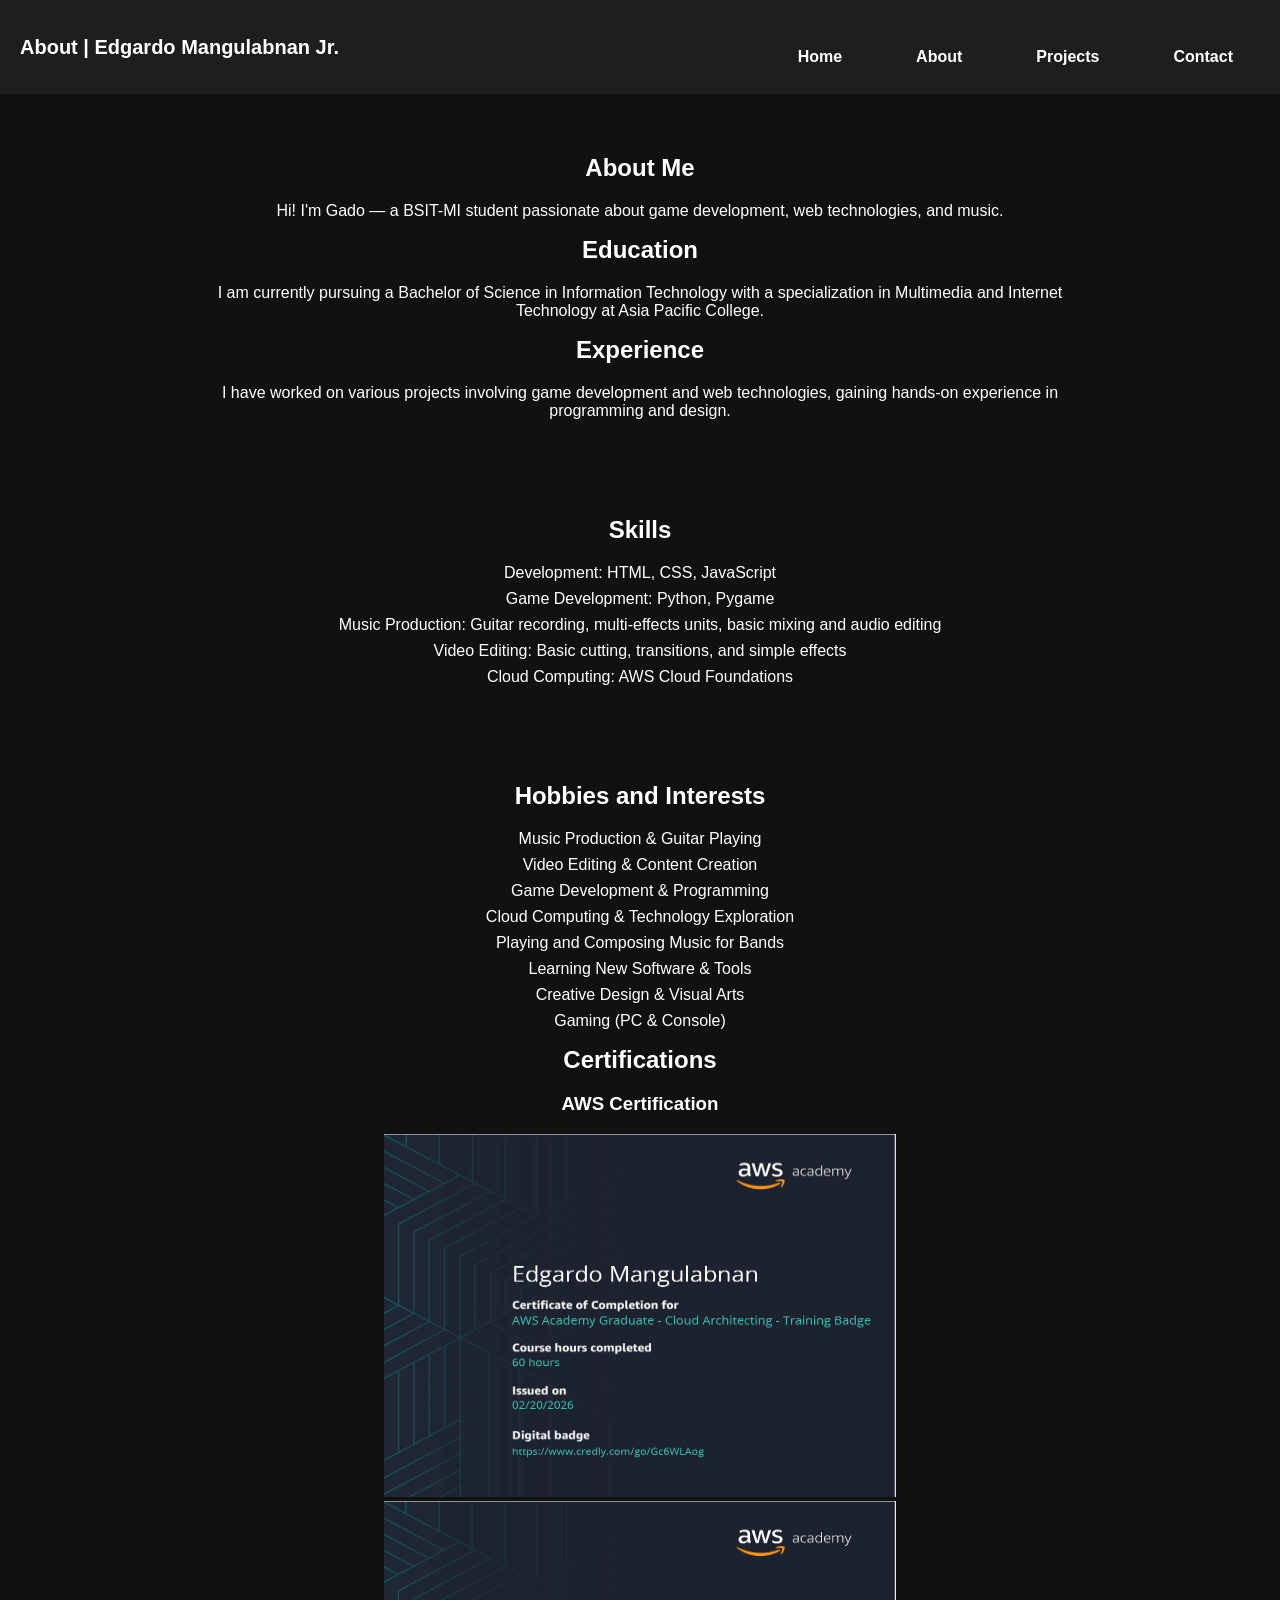
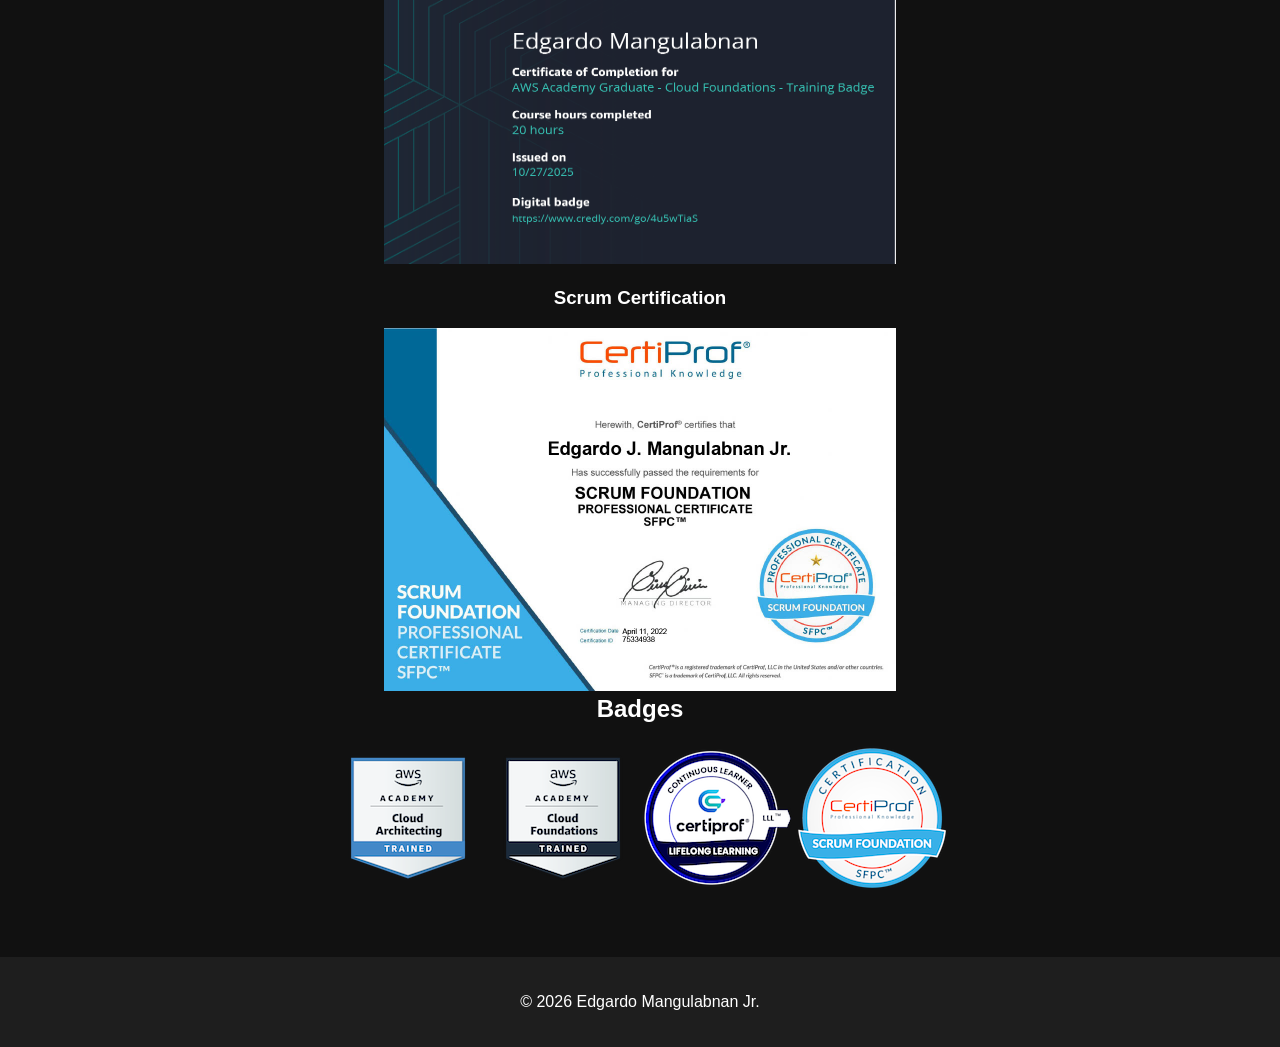
<file: pages/about.html>
<!DOCTYPE html>
<html lang="en">

<head>
    <meta charset="UTF-8">
    <meta name="viewport" content="width=device-width, initial-scale=1.0">
    <title>About | Edgardo Mangulabnan Jr.</title>
    <link rel="stylesheet" href="../style.css">
</head>

<body>      

    <header>
        <h1>About | Edgardo Mangulabnan Jr.</h1>
        <nav>
            <a href="https://gadodobird1003.github.io/Portfolio-ni-Gads/">Home</a>
            <a href="about.html">About</a>
            <a href="projects.html">Projects</a>
            <a href="contact.html">Contact</a>
        </nav>
    </header>

    <main class="about-page">

        <section class="intro">
            <h2>About Me</h2>
            <p>
                Hi! I'm Gado — a BSIT-MI student passionate about game development, web technologies, and music.
            </p>
        </section>

        <section class="education">
            <h2>Education</h2>
            <p>
                I am currently pursuing a Bachelor of Science in Information Technology with a specialization in Multimedia and Internet Technology at Asia Pacific College.
            </p>
            </section>

        <section class="experience">
            <h2>Experience</h2>
            <p>
                I have worked on various projects involving game development and web technologies, gaining hands-on experience in programming and design.
            </p>
        </section>
        
        <section class="skills">
            <h2>Skills</h2>
            <ul>
                <li>Development: HTML, CSS, JavaScript</li>
                <li>Game Development: Python, Pygame</li>
                <li>Music Production: Guitar recording, multi-effects units, basic mixing and audio editing</li>
                <li>Video Editing: Basic cutting, transitions, and simple effects</li>
                <li>Cloud Computing: AWS Cloud Foundations</li>
            </ul>
        </section>

        <section class="hobbies">
            <h2>Hobbies and Interests</h2>
            <ul>
                <li>Music Production &amp; Guitar Playing</li>
                <li>Video Editing &amp; Content Creation</li>
                <li>Game Development &amp; Programming</li>
                <li>Cloud Computing &amp; Technology Exploration</li>
                <li>Playing and Composing Music for Bands</li>
                <li>Learning New Software &amp; Tools</li>
                <li>Creative Design &amp; Visual Arts</li>
                <li>Gaming (PC &amp; Console)</li>
            </ul>
        </section>

        <section class="certifications">
            <h2>Certifications</h2>
            <h3>AWS Certification</h3>
            <img src="../images/certificates/AWS-Cloud Architechting-Cert.jpg" alt="AWS Certification" class="cert-image" width="512" height="363"> <img src="../images/certificates/AWS-Cloud Foundations-Cert.png" alt="AWS Certification" class="cert-image" width="512" height="363">
            
            <h3>Scrum Certification</h3>
            <img src="../images/certificates/scrum-certification.jpg" alt="Scrum Certification" class="cert-image" width="512" height="363">

        </section>

        <section class="badges">
            <h2>Badges</h2>
        <img src="../images/badges/aws-academy-graduate-cloud-architecting-training-ba.png" class="badge-image">
        <img src="../images/badges/aws-academy-graduate-cloud-foundations-training-bad.png" class="badge-image">
        <img src="../images/badges/lifelong-learning.png" class="badge-image">
        <img src="../images/badges/scrum-foundation-professional-certification-sfpc.png" class="badge-image">
        </section>
    </main>

    <footer>
        <p>© 2026 Edgardo Mangulabnan Jr.</p>
    </footer>

    <script src="../script.js"></script>
</body>

</html>
</file>
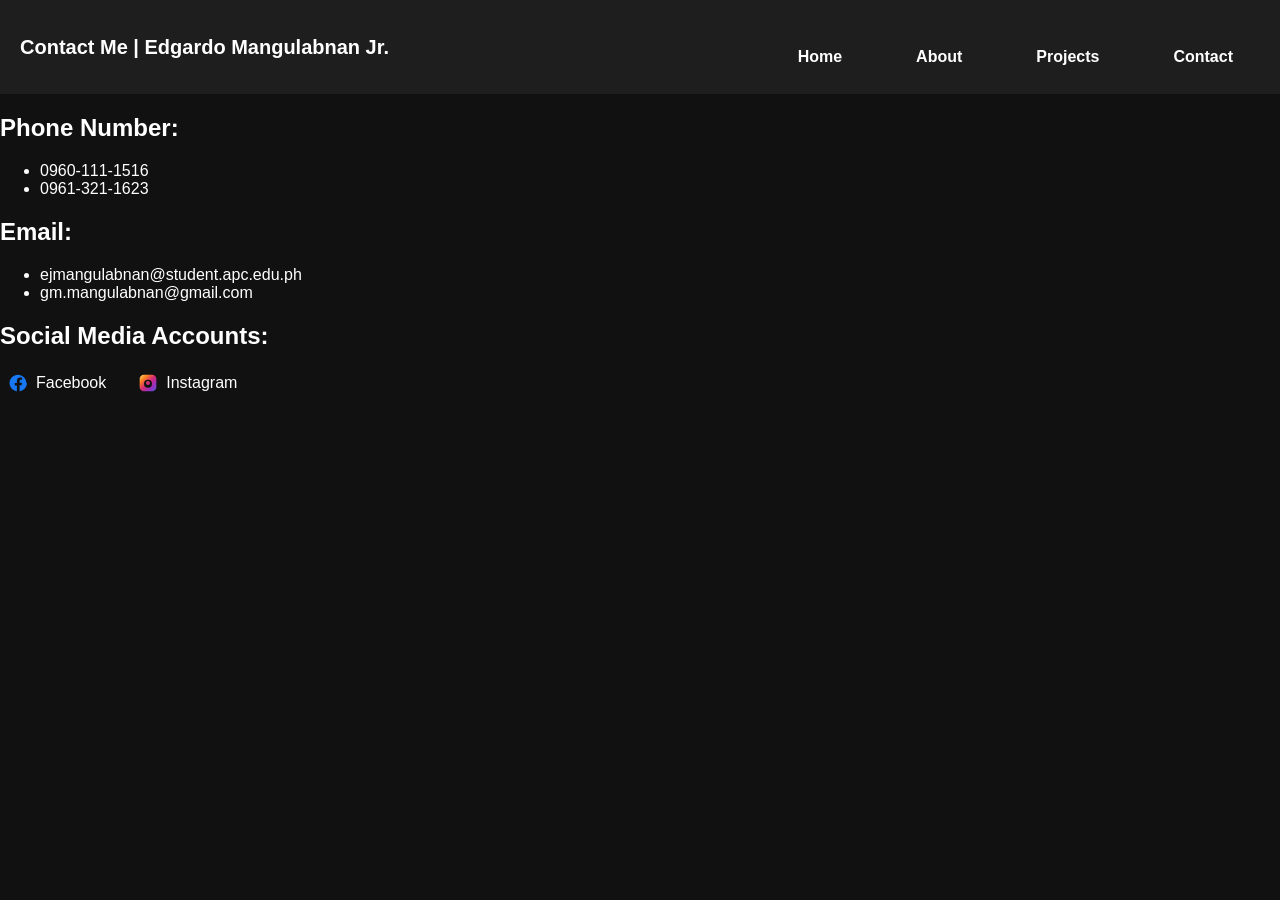
<file: pages/contact.html>
<!DOCTYPE html>
<html lang="eng">

<head>
    <meta charset="UTF-8">
    <meta name="viewport" content="width=device-width, initial-scale=1.0">
    <title>Contact | Edgardo Mangulabnan Jr.</title>
    <link rel="stylesheet" href="../style.css">
</head>

<body>
    <header>
        <h1>Contact Me | Edgardo Mangulabnan Jr.</h1>
        <nav>
        <a href="https://gadodobird1003.github.io/Portfolio-ni-Gads/">Home</a>
        <a href="about.html">About</a>
        <a href="projects.html">Projects</a>
        <a href="contact.html">Contact</a>
        </nav>
    </header>

    <main class="contact-page">

    <!--phone numbers-->
    <section class="phone-number">
        <h2>Phone Number:</h2>
        <ul>
            <li>0960-111-1516</li>
            <li>0961-321-1623</li>
        </ul>
    </section>
        
    <!--email-->
    <section class="email">
        <h2>Email:</h2>
        <ul>
            <li>ejmangulabnan@student.apc.edu.ph</li>
            <li>gm.mangulabnan@gmail.com</li>
        </ul>
    </section>

    <!--Social Media Accounts-->
    <section class="socmed-accounts">
        <h2>Social Media Accounts:</h2>
        <p class="social-links">
            <a href="https://www.facebook.com/gaDODOBIRD03" target="_blank" rel="noopener noreferrer" aria-label="Facebook">
                <img src="../images/facebook.svg" alt="" class="social-icon" aria-hidden="true">
                Facebook
            </a>

            <a href="https://www.instagram.com/edgardodobird/" target="_blank" rel="noopener noreferrer" aria-label="Instagram">
                <img src="../images/instagram.svg" alt="" class="social-icon" aria-hidden="true">
                Instagram
            </a>
        </p>
    </section>

    </main>
</body>

</html>
</file>
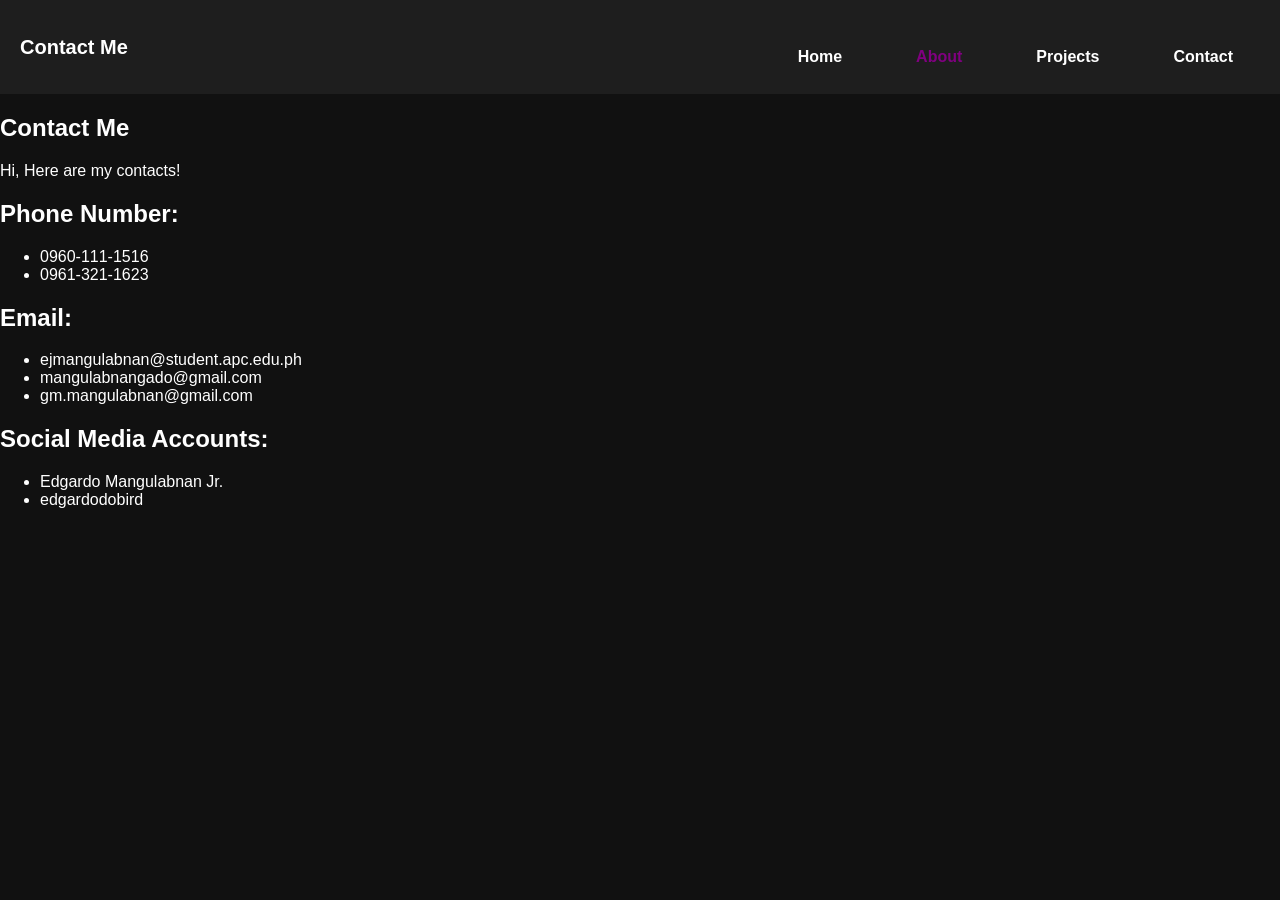
<file: pages/contacts.html>
<!DOCTYPE html>
<html lang="eng">
    <body>
        <header>
            <h1>Contact Me</h1>
            <nav>
            <a href="../index.html">Home</a>
            <a href="about.html" class="active">About</a>
            <a href="projects.html">Projects</a>
            <a href="contact.html">Contact</a>
            </nav>
        </header>

        <main class="contact page">
            <section class="intro">
            <h2>Contact Me</h2>
            <p>
                Hi, Here are my contacts!
            </p>
        </section>

        <!--phone numbers-->
        <section class="phone-number">
            <h2>Phone Number:</h2>
            <ul>
                <li>0960-111-1516</li>
                <li>0961-321-1623</li>
            </ul>
        </section>
        
        <!--email-->
        <section class="email">
            <h2>Email:</h2>
            <ul>
                <li>ejmangulabnan@student.apc.edu.ph</li>
                <li>mangulabnangado@gmail.com</li>
                <li>gm.mangulabnan@gmail.com</li>
            </ul>
            <!--Social Media Accounts-->
        <section class="SocMed-Accounts">
            <h2>Social Media Accounts:</h2>
            <ul>
                <li>Edgardo Mangulabnan Jr.</li>
                <li>edgardodobird</li>
            </ul>
        </section>
        </section>
        </main>
    </body>
    <link rel="stylesheet" href="../style.css">
</html>
</file>
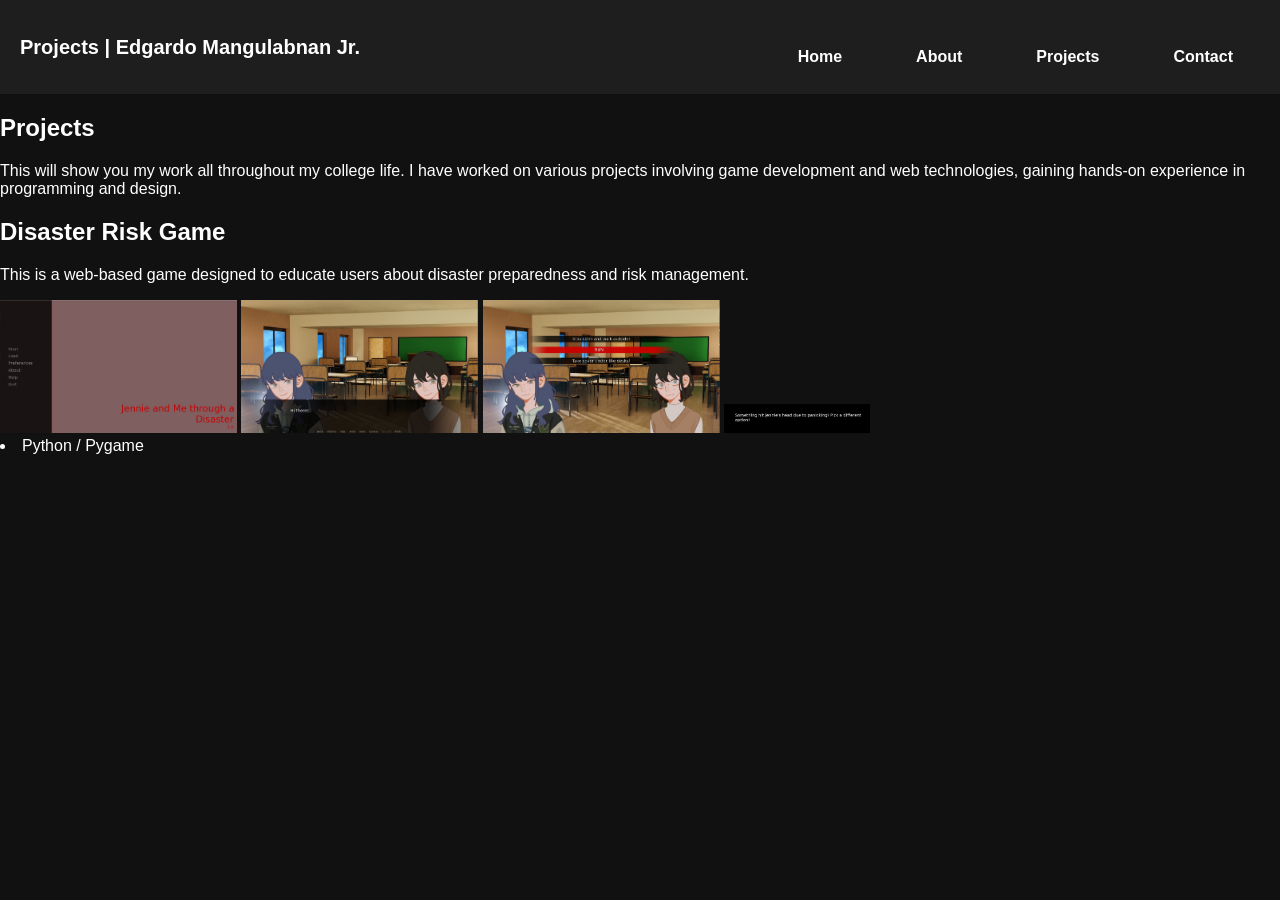
<file: pages/projects.html>
<!DOCTYPE html>
<html lang="eng">

<head>
    <meta charset="UTF-8">
    <meta name="viewport" content="width=device-width, initial-scale=1.0">
    <title>Projects | Edgardo Mangulabnan Jr.</title>
    <link rel="stylesheet" href="../style.css">
</head>
    
<body>
 <header>
         <h1>Projects | Edgardo Mangulabnan Jr.</h1>
         <nav>
             <a href="https://gadodobird1003.github.io/Portfolio-ni-Gads/">Home</a>
             <a href="about.html">About</a>
             <a href="projects.html">Projects</a>
             <a href="contact.html">Contact</a>
         </nav>
     </header>

 <main class="projects-page">

        <section class="intro">
            <h2>Projects</h2>
            <p>
                This will show you my work all throughout my college life. I have worked on various projects involving game development and web technologies, gaining hands-on experience in programming and design.
            </p>
        </section>

        <section class="disaster-risk-game">
            <h2>Disaster Risk Game</h2>
            <p>
                This is a web-based game designed to educate users about disaster preparedness and risk management.
            </p>
            <img src="../images/Pygame/Pygame_1.jpg" alt="Disaster Risk Game Screenshot" width="237" height="133">
            <img src="../images/Pygame/Pygame_2.jpg" alt="Disaster Risk Game Screenshot" width="237" height="133">
            <img src="../images/Pygame/Pygame_3.jpg" alt="Disaster Risk Game Screenshot" width="237" height="133">
            <img src="../images/Pygame/Pygame_4.jpg" alt="Disaster Risk Game Screenshot" width="146" height="29">

            <li>Python / Pygame</li>
        </section>
</body>

</html>
</file>
<file: style.css>
/* Body and basic layout */
body {
    font-family: Arial, sans-serif;
    margin: 0;
    background: #111;
    color: white;
}

header {
    display: flex;
    justify-content: space-between;
    align-items: center;
    padding: 20px;
    background: #1e1e1e;
}

/* Profile photo */
.profile {
    text-align: center;
    margin-top: 1rem;
}
.profile-photo {
    width: 180px;
    height: 180px; /* fixed square so object-fit works */
    max-width: 40%;
    object-fit: cover; /* prevents squashing */
    border-radius: 50%;
    display: block;
    margin: 0.5rem auto;
    box-shadow: 0 6px 18px rgba(0,0,0,0.12);
}
.profile figcaption {
    font-size: 0.9rem;
    color: #555;
    margin-top: 0.25rem;
}
@media (max-width: 420px) {
    .profile-photo { width: 140px; height: 140px; max-width: 60%; }
}

/* Social media links (icons) */
.social-links {
    display: flex;
    gap: 1rem;
    align-items: center;
    flex-wrap: wrap;
    margin-top: 0.5rem;
}
.social-links a {
    color: white;
    text-decoration: none;
    display: inline-flex;
    align-items: center;
    gap: .5rem;
    padding: .25rem .5rem;
    border-radius: 6px;
    transition: color .2s, background .2s;
    
}
.social-icon {
    width: 20px;
    height: 20px;
    fill: currentColor; /* icon color follows link color */
    display: inline-block;
    justify-content: left
}
.social-links a:hover,
.social-links a:focus {
    color: #ffcc00;
    background: rgba(255,204,0,0.06);
    outline: none;
    box-shadow: 0 0 0 3px rgba(255,204,0,0.08);
}

/* Navigation links */
nav a {
    color: white; /* default color */
    text-decoration: none;
    margin: 0 15px;
    font-weight: bold;
    transition: color 0.3s; /* smooth color change */
}

/* Hover and active link */
nav a:hover,
nav a.active {
    color: purple; /* purple highlight */
}

/* Hero and footer */
.hero{
    text-align:center;
    padding:140px 20px;
    max-width:900px;
    margin:auto;
}

.hero h2{
    font-size:36px;
    margin-bottom:10px;
}

.hero p{
    font-size:18px;
    color:#ccc;
}

footer {
    text-align: center;
    padding: 20px;
    background: #1e1e1e;
}

/* Navbar improvement */
header h1{
    font-size: 20px;
}

nav{
    display:flex;
    align-items:center;
}

nav a{
    padding:8px 12px;
    border-radius:6px;
}

nav a:hover{
    background:#333;
}


nav {
    display: flex;
    gap: 20px;
    justify-content: center;
    margin-top: 20px;
}
/* Skills section */

.skills{
    padding:80px 20px;
    text-align:center;
}

/* About page layout */
.about-page {
    max-width:900px;
    margin: 0 auto;
    padding: 60px 20px;
    text-align: center; /* center headings and paragraphs by default */
}

.about-page h2 {
    margin-top: 0;
}

.about-page ul {
    list-style: none;
    padding: 0;
    margin: 1rem 0;
}

.about-page li {
    margin: 0.5rem 0;
}

/* On the About page we want the Skills section to be centered like other sections */
.about-page .skills {
    text-align: center;
}
.about-page .skills-container {
    justify-content: center;
}

.skills-container{
    display:flex;
    justify-content:center;
    gap:20px;
    flex-wrap:wrap;
    margin-top:30px;
}

.skill-card{
    background:#1e1e1e;
    padding:20px;
    border-radius:10px;
    width:200px;
    transition:transform 0.2s;
}

.skill-card:hover{
    transform:translateY(-5px);
}

.rand-gif{
    display:flex ;
    justify-content:center ;
    padding: 20%;
    width:fit-content;
    height: auto;
}
</file>
